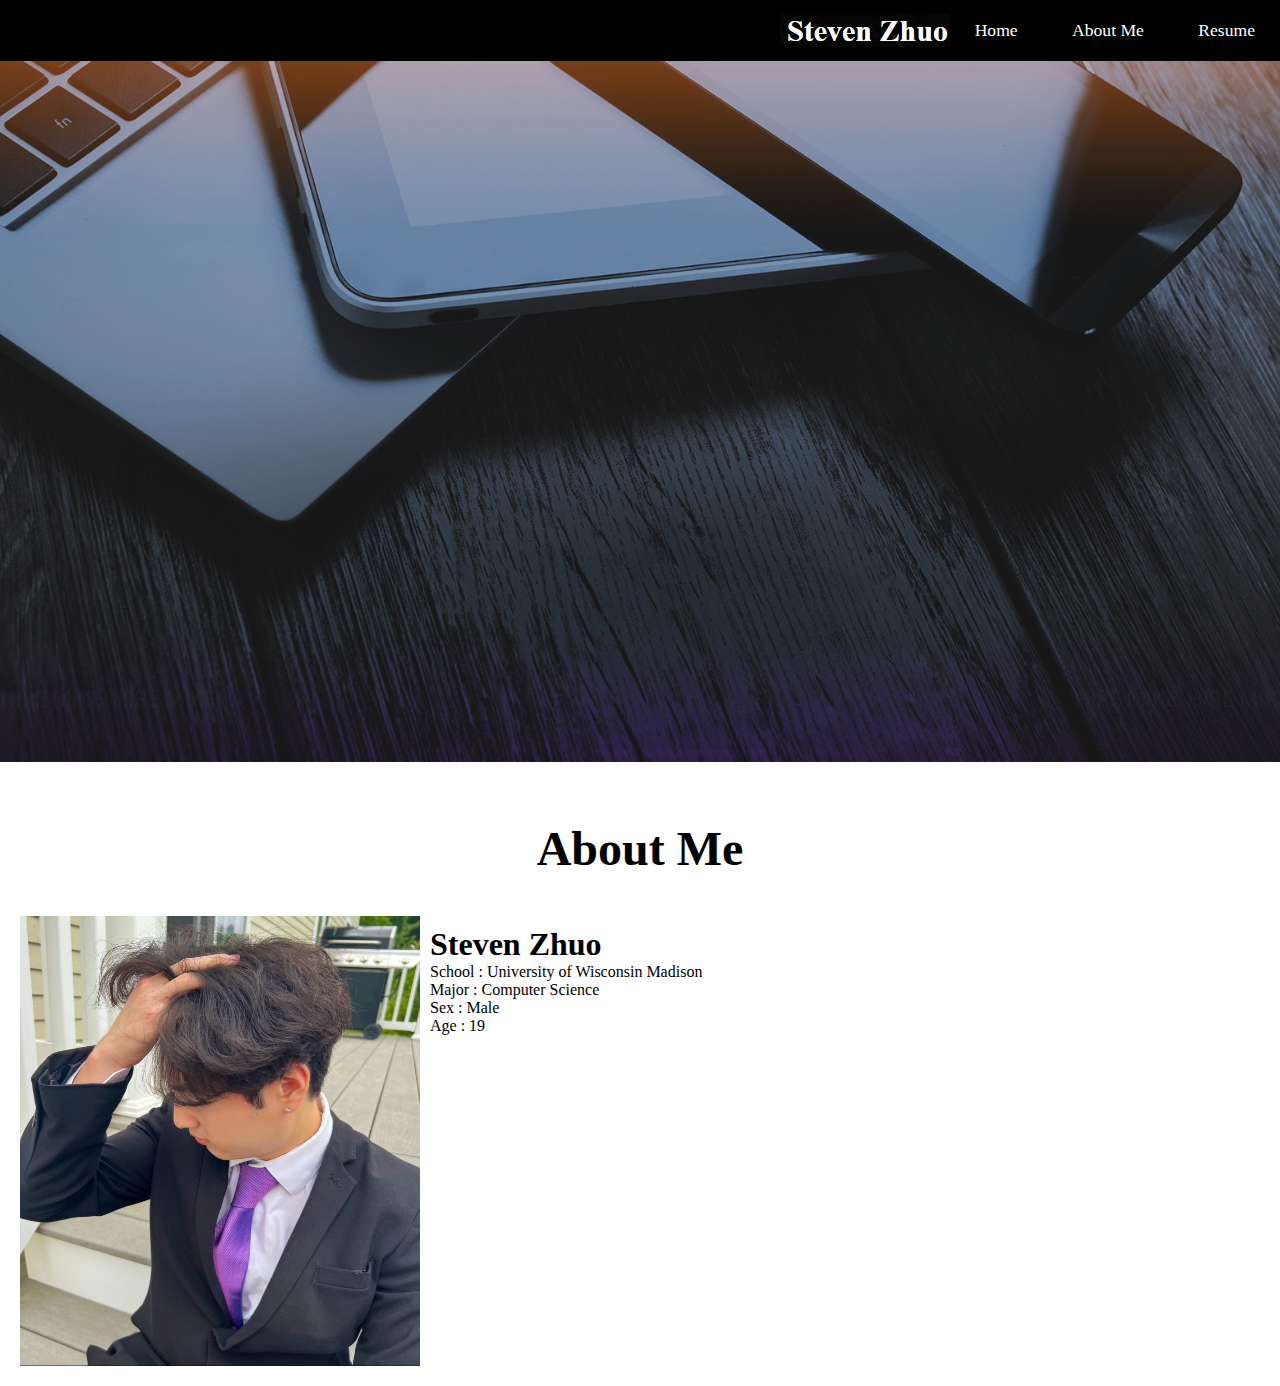
<file: index.html>
<!doctype html>
<html lang="en">
  <head>
    <meta charset="utf-8">
    <meta name="viewport" content="width=device-width, initial-scale=1.0">
    <title>Steven Zhuo's Website</title> 
    <link rel="stylesheet" href="style.css"> 
    
  </head>
  <body>

    <nav2 class="navbar2">

    <nav class="navbar">
      
      <img src="croppedsz.jpg" alt="">
      <ul>
        <li>
          <a href="#">Home</a>
          <a href="#">About Me</a>
          <a href="#">Resume</a>
        </li>
      </ul>
    </nav>

    <section id="home">
      <div class="main">  
      </div>
    </section>

    <section id="about">
      <h1 class="headings">About Me</h1>
      <div id="pic">
        <img src="memem.jpg" alt="Steven Zhuo profile picture">
        <div id="intro">
          <h1> Steven Zhuo</h1>
         <p>School : University of Wisconsin Madison</p>
         <p>Major : Computer Science</p>
         <p>Sex : Male</p>
         <p>Age : 19</p>

        </div>
      </div>
    </section>

    

  </body>
</html>
</file>
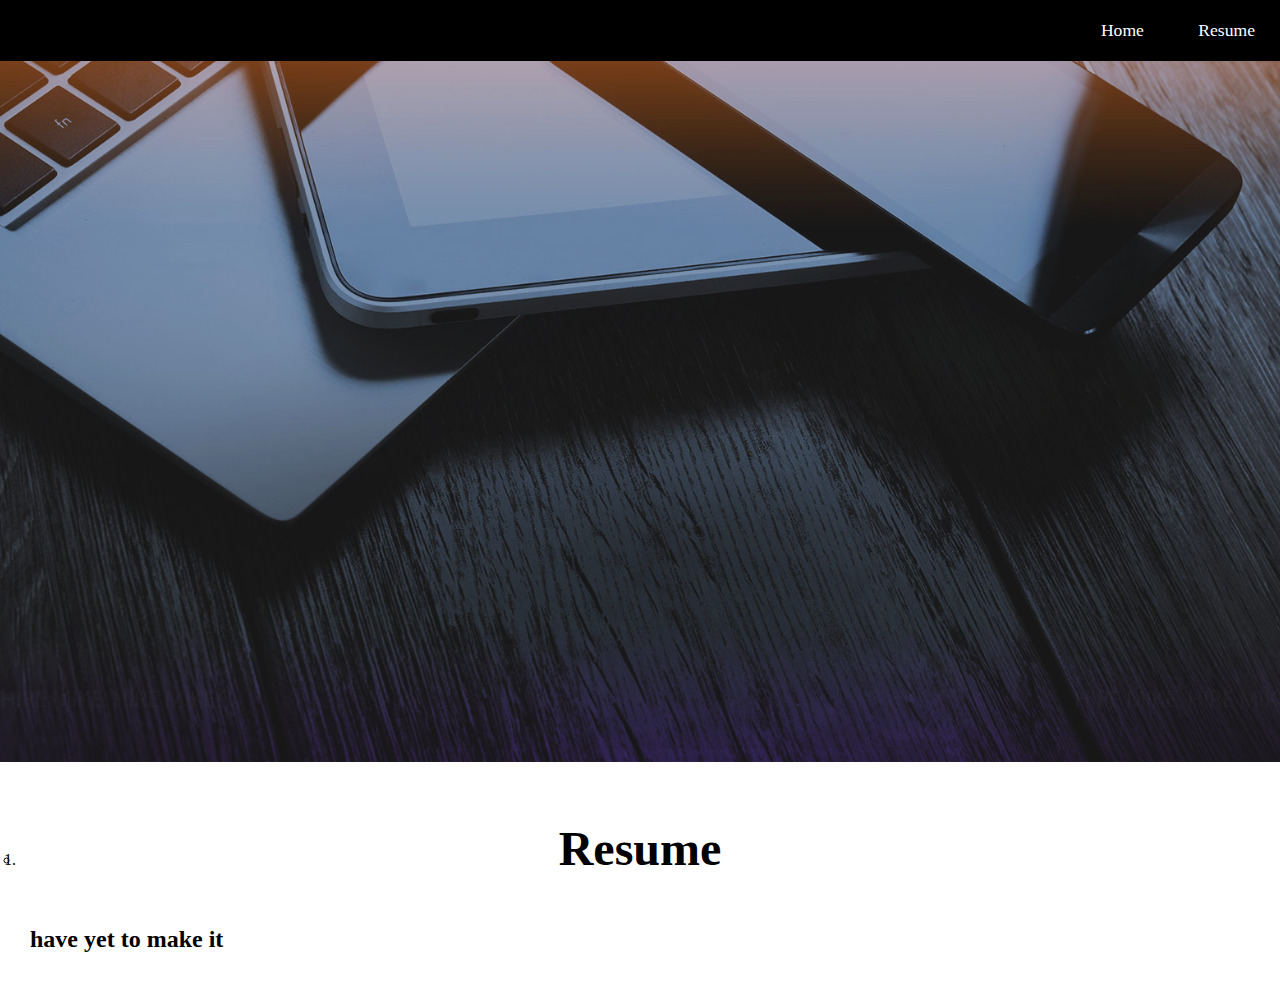
<file: resume.html>
<!doctype html>
<html lang="en">
  <head>
    <meta charset="utf-8">
    <meta name="viewport" content="width=device-width, initial-scale=1.0">
    <title>Steven Zhuo's Website</title> 
    <link rel="stylesheet" href="style.css"> 
    <link rel="stylesheet" media="screen and (max-width:800px)"  href="screen.css"> 
    <link rel="stylesheet" media="screen and (max-width:530px)" href="phone.css"> 
  </head>
  
  <body>

    <nav2 class="navbar2">

    <nav class="navbar">

      <ul>
        <li id="edu">
          
          <a href="index.html">Home</a>
          <a href="resume.html">Resume</a>
        </li>
      </ul>
    </nav>

    <section id="home">
      <div class="main">  
      </div>
    </section>

    <section id="about">
      <ol>
        <li id="aboutme">
          <ul>
            <li>
              <h1 id="#edu" class="headings">Resume</h1>
              <div id="pic">
                <div id="intro">
                  
                    <h2>have yet to make it </h2>

                </div>
            </li>
          </ul>
        </li>
      </ol>
      
      </div>
    </section>

    

  </body>
</html>
</file>
<file: style.css>
*{
    margin: 0;
    padding: 0;
    box-sizing: border-box;
}

/* Nav bar */ 
.navbar{
    display: flex;
    justify-content: right;
    align-items: center;
    background-color: black;
    position: sticky;
    top: 0;
}

.navbar ul{
    display: flex;
    list-style-type: none;
    margin: 20px 0px;
}

.navbar ul li{
    font-family: century;
    font-size: 1.1rem;
}

.navbar ul li a{
    text-decoration: none;
    color: white;
    padding: 8px 25px;
    transition: all .5s ease;
}

.navbar ul li a:hover{
    background-color: white;
    color: black;
    box-shadow: 0 0 10px white;
}

/* Home Section */ 
#home{
    display: flex;
    flex-direction: column;
    background-color: rgba(0, 0, 0, .05);
    height: 700px;
    justify-content: center;
    align-items: center;
    color: white;
}

#home ::before{
    content: "";
    position: absolute;
    top: 0;
    right: 0;
    background: url(techb.jpg) no-repeat center center/cover;
    height: 761.5px;
    width: 100%;
    z-index: -1;
    opacity: .9;
}

.headings{
    font-family: century;
    font-size: 3rem;
    text-align: center;
    margin: 40px 0px;
}
/* About Section */ 
#about{
    display: flex;
    flex-direction: column;
    box-sizing: border-box;
    padding: 20px;
    margine-bottom: 50px;
}
#pic{
    display: flex;
}
#pic img{
    width: 400px;
    height: 450px;
}
#intro{
    display: flex;
    flex-direction: column;
    text-align: left;
    padding: 10px;
}
</file>
<file: screen.css>
/*Navbar*/
.navbar ul{
    flex-wrap: wrap;
    justify-content: center;
}

/*Headings*/
.heading{
    font-size: 2.5rem;
}

/*About*/
#pic{
    flex-direction: column;
    align-items: center;
}
#pic img{
    width: 475px;
    height: 300px;
}
#intro h2{
    text-align: center;
    padding: 10px;

}
</file>
<file: phone.css>
/*Home*/
#home{
    height: 820px;
}

.headings{
    font-size: 1.7rem;
}

/*About*/
#pic img{
    width: 300px;
    height: 175px;
}
#intro h2{
    font-size: 1.5rem;
}
</file>
